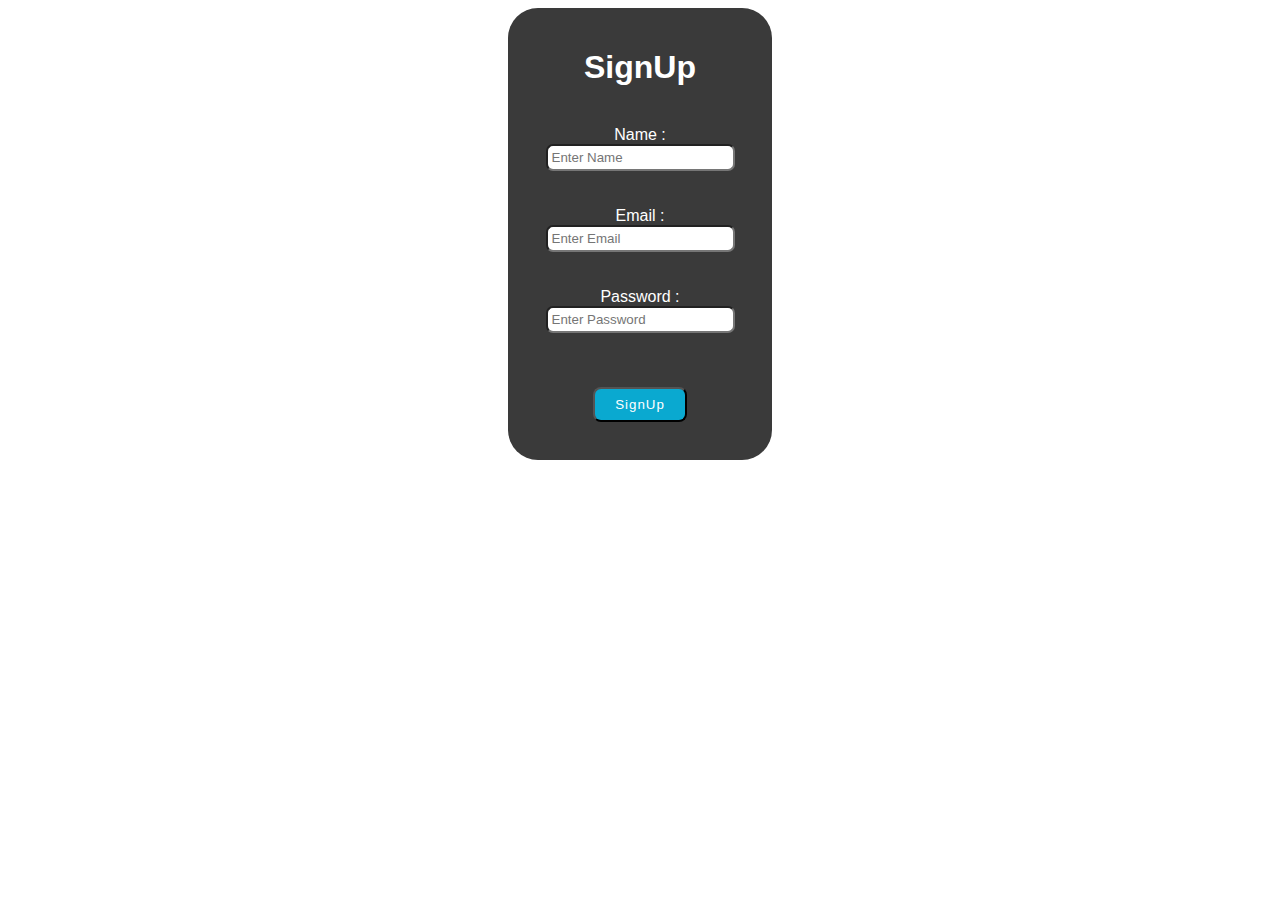
<file: index.html>
<!DOCTYPE html>
<html lang="en">
<head>
    <meta charset="UTF-8">
    <meta name="viewport" content="width=device-width, initial-scale=1.0">
    <title>Email | Password Check</title>
    <link rel="stylesheet" href="style.css">
</head>
<body>

<div id="container">

    <h1>SignUp</h1>

    <br>
    <label for="name">
        Name : 
        <input type="text" id="name" placeholder="Enter Name" >
    </label>
    <br><br><br>

    <label for="email">
        Email : 
        <input type="email" id="email" placeholder="Enter Email" >
    </label>
    <br><br><br>

    <label for="password">
        Password : 
        <input type="password" id="password" placeholder="Enter Password" >
    </label>
    <br><br><br><br>

    <button onclick="signup()">SignUp</button>
    <br><br>
</div>

<script>

function signup(){
    let username = document.getElementById("name").value
    let useremail = document.getElementById("email").value
    let userpassword = document.getElementById("password").value

    let multipleuserArr = JSON.parse(localStorage.getItem("Multipleusers"))

    let emailstore = {
        name    : username,
        email   : useremail,    
        password: userpassword
    }

    if(useremail == ""){
        alert("Enter Email Adress")
        return
    }   
    else if(userpassword == ""){
        alert("Enter Password")
        return
    }

    if(multipleuserArr){

        for(let i=0; i < multipleuserArr.length; i++){

            if(useremail == multipleuserArr[i].email){
                alert("Email Already Exist Try Another Email")
                return
            }
        }

        multipleuserArr.push(emailstore)
    }
    else{
        multipleuserArr = [emailstore]
    }

    localStorage.setItem("Multipleusers" , JSON.stringify(multipleuserArr))
    window.location.href = "login.html"
}



</script>

</body>
</html>
</file>
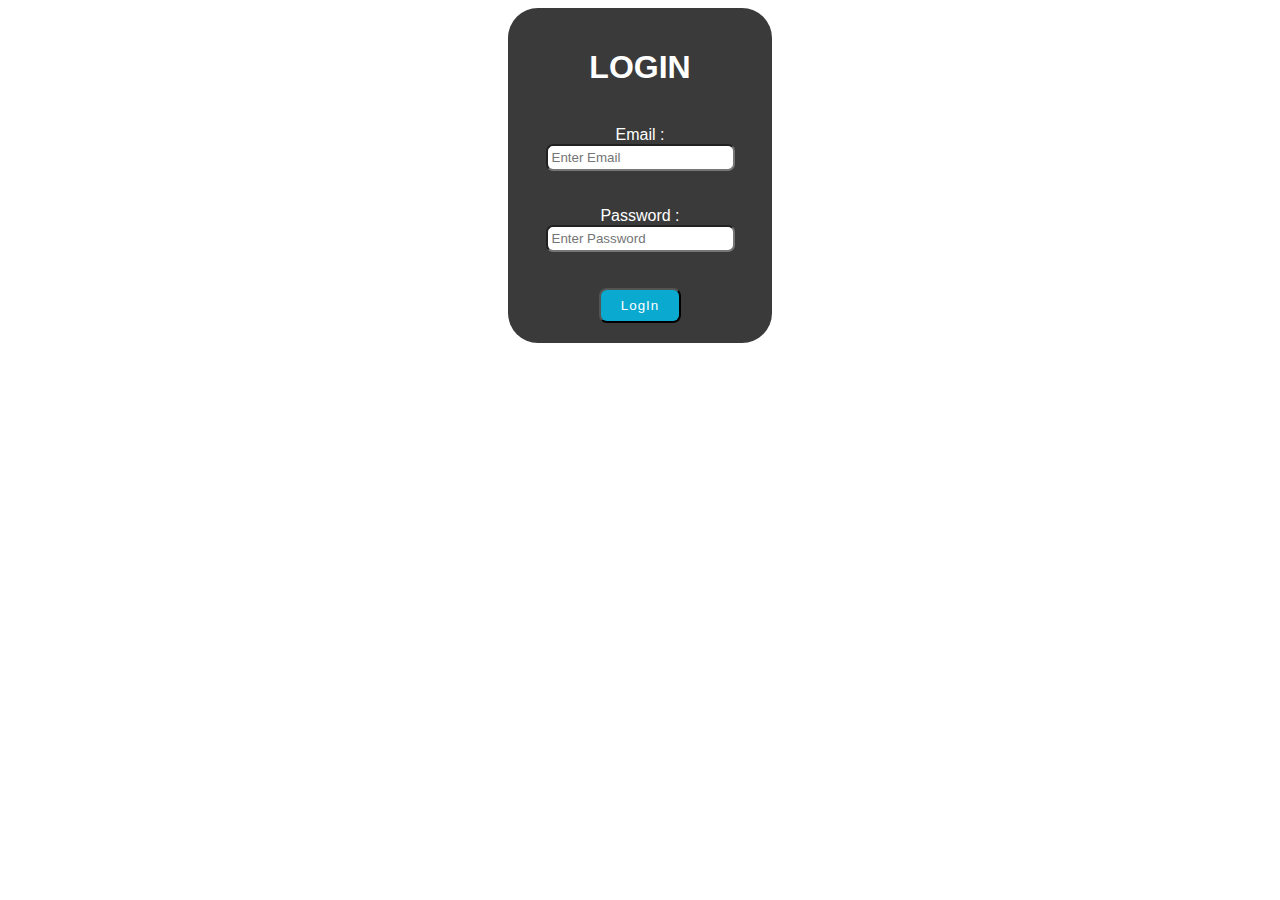
<file: login.html>
<!DOCTYPE html>
<html lang="en">
<head>
    <meta charset="UTF-8">
    <meta name="viewport" content="width=device-width, initial-scale=1.0">
    <title>LOGIN</title>
    <link rel="stylesheet" href="style.css">
</head>
<body>

<div id="container">
    <h1>LOGIN</h1>
    <br>
    <label for="entemail">
        Email : 
        <input required type="email" id="entemail" placeholder="Enter Email" >
    </label>
    <br><br><br>

    <label for="entpass">
        Password : 
        <input required type="password" id="entpass" placeholder="Enter Password" >
    </label>
    <br><br><br>

    <button onclick="Login()">LogIn</button>
    <br>    
</div>

<script>

function Login(){

    let userlogemail = document.getElementById("entemail").value    
    let userlogpass = document.getElementById("entpass").value

    let localemail = JSON.parse(localStorage.getItem("Multipleusers"))

        for(let i=0; i < localemail.length; i++){

            if(userlogemail == localemail[i].email){
    
                if(userlogpass == localemail[i].password){
                    alert("You Are Sucessfully LogIn")
                    
                    userlogemail = document.getElementById("entemail").value = ""
                    userlogpass = document.getElementById("entpass").value = ""
                    return
                }
                else{
                    alert("Your Password is Wrong")
                    return
                }
            }
            else{
                alert("Your Email is Wrong")
                return
            }

        }
    }

</script>

</body>
</html>
</file>
<file: style.css>
body{
    text-align: center;
}
h1:hover{
    color: rgb(10, 169, 208);

}
#container{
    color: white;
    font-family: Arial;
    background-color: rgb(58, 58, 58);
    padding: 20px;
    border-radius: 30px;
    align-items: center;
    margin-left : 500px;
    margin-right: 500px;
}
input{
    padding: 4px;
    border-radius: 7px;
}

a,button{
    color: white;
    background-color: rgb(10, 169, 208);
    padding: 8px;
    padding-left: 20px;
    padding-right: 20px;
    border-radius: 8px;
    text-decoration: none;
    letter-spacing: 1px;
}
a,button:hover{
    cursor: pointer;
    background-color: rgb(4, 139, 173) ;
    transition: all 0.4s ease-in-out;
    transform: scale(1.1);
}
</file>
